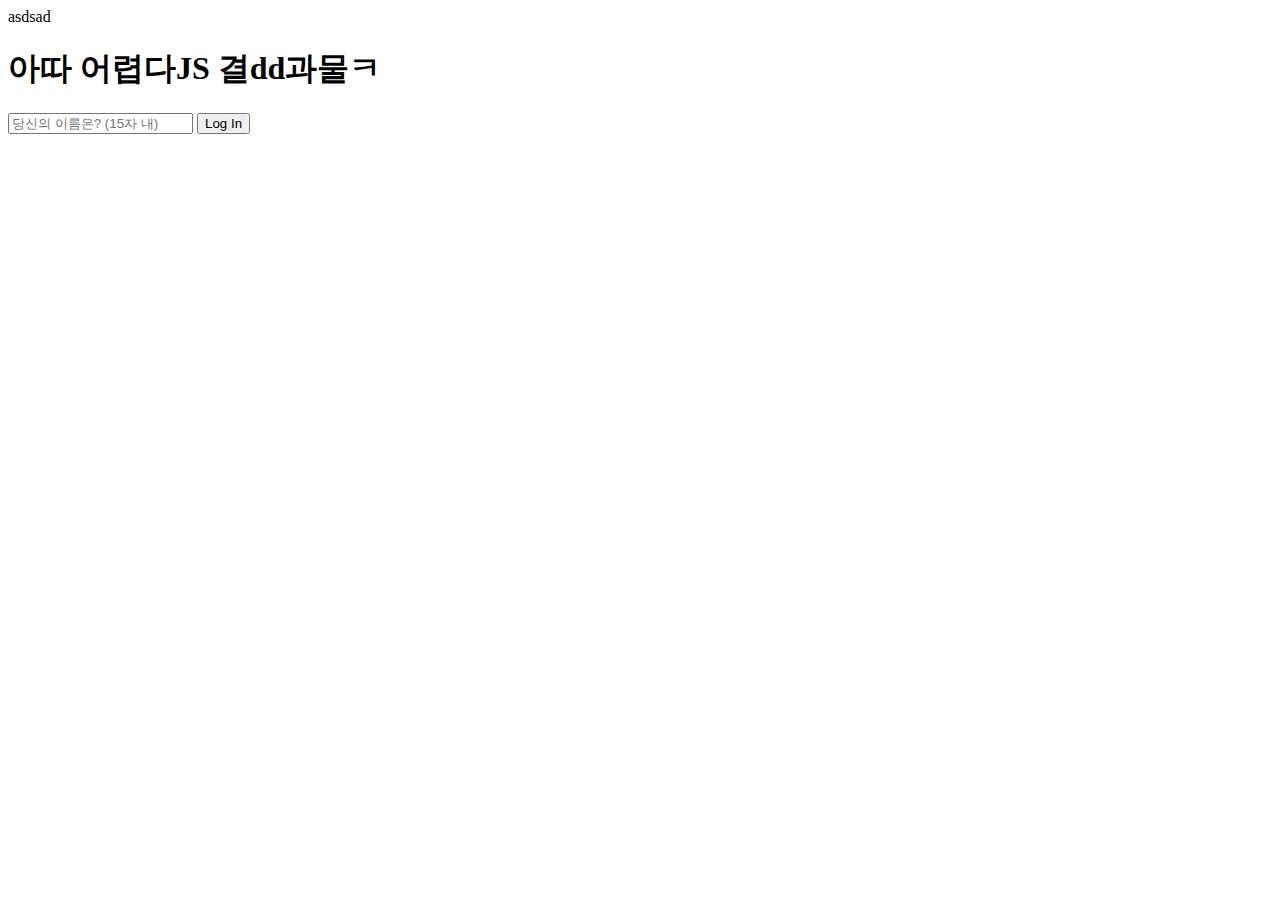
<file: index.html>
<!DOCTYPE html>
<html lang="en">

<head>
    <meta charset="UTF-8">
    <meta name="viewport" content="width=device-width, initial-scale=1.0">
    <meta http-equiv="X-UA-Compatible" content="ie=edge">
    <link href="style.css" rel="stylesheet">
    <title>Lucas' First js</title>
</head>asdsad
<h1> 아따 어렵다JS 결dd과물ㅋ</h1>
<body>
    <form id="login-form">
        <input required maxlength="15" type="text" placeholder="당신의 이름은? (15자 내)" />
        <button>Log In</button>
    </form>
    <h1 id="greeting" class="hidden"></h1>
    <script src="app.js"></script>
</body>

</html>
</file>
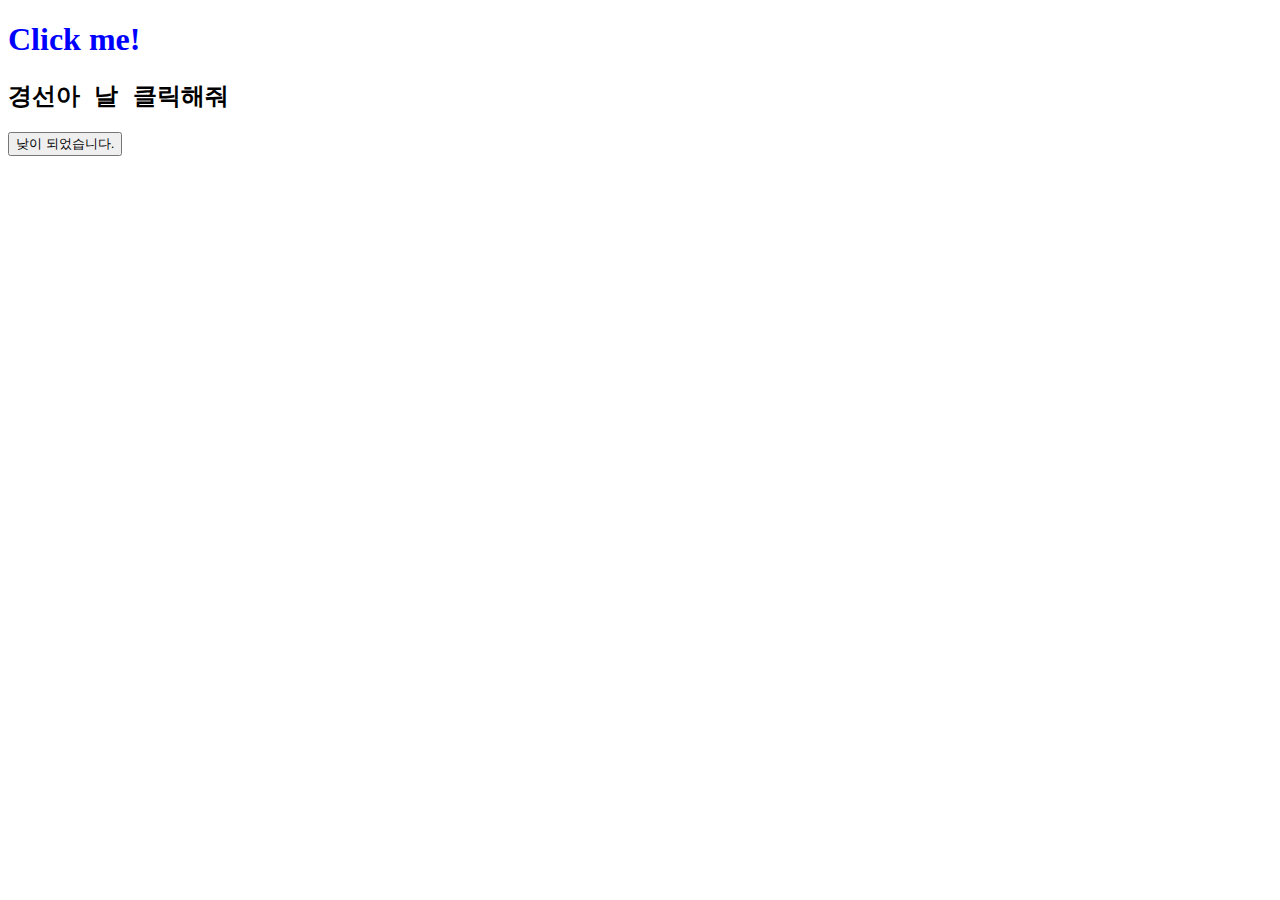
<file: index_old.html>
<!DOCTYPE html>
<html lang="en">

<head>
    <meta charset="UTF-8">
    <meta name="viewport" content="width=device-width, initial-scale=1.0">
    <meta http-equiv="X-UA-Compatible" content="ie=edge">
    <link href="style_old.css" rel="stylesheet">
    <title>Momentum APP</title>
</head>

<body class="day">
    <h1 class="jsh1">Click me!</h1>
    <h2 class="jsh2">경선아 날 클릭해줘</h2>
    <button class="jsh3">낮이 되었습니다.</button>
    <script src="app_old.js"></script>
</body>

</html>
</file>
<file: style.css>
.hidden {
    display: none;
}
</file>
<file: style_old.css>
body {
    background: white;
}



.show {
    background: white;
}

.white {
    color: yellow;
}

h1 {
    color: blue;
}

.active {
    color: tomato;
    transition: color 0.5s ease-in-out;
}

.night {
    background: black;
    color: white;
    transition: color 0.5s ease-in-out;
    transition: background 0.5s ease-in-out;

}

.day {
    transition: color 0.5s ease-in-out;
    transition: background 0.5s ease-in-out;
}

.jsh2 {
    font-family: 'Courier New', Courier, monospace
}
</file>
